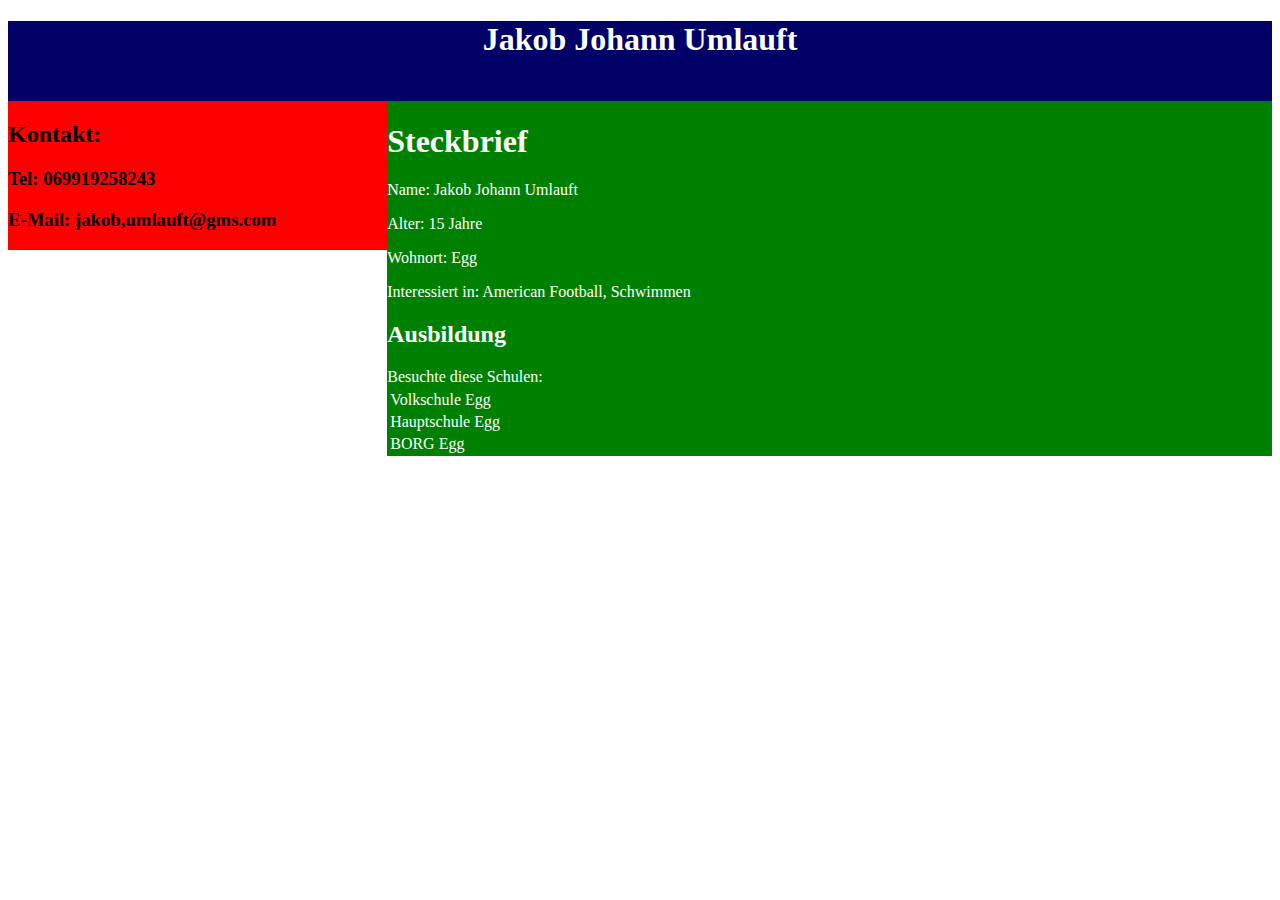
<file: cv/index.html>
<!DOCTYPE html>
<html>
  <head>
    <title>Lebenslauf Jakob Johann Umlauft</title>
    <link rel="stylesheet" type="text/css" href="style.css">
     </head>
  <body>
    <div id="header" >
    <h1 class="name"> Jakob Johann Umlauft</h1>
    </div>
    <div class="left">
      <h2>Kontakt:</h2>
      <h3>Tel: 069919258243</h3>
      <h3>E-Mail: jakob,umlauft@gms.com</h3>
        </div>
    <div class="right">
      <h1>Steckbrief</h1>
      <p>Name: Jakob Johann Umlauft</p>
      <p>Alter: 15 Jahre</p>
      <p>Wohnort: Egg</p>
      <p>Interessiert in: American Football, Schwimmen</p>
      <h2>Ausbildung</h2>
      <table>
        <tr colspan="1">Besuchte diese Schulen:</tr>
        <tr><td>Volkschule Egg</td></tr>
        <tr><td>Hauptschule Egg</td></tr>
        <tr><td>BORG Egg</td></tr>
    </div>
  </body>
</html>
</file>
<file: cv/style.css>
#header {
  width: 100%;
  height: 80px;
  background-color: #000066;
}

.left {
  width: 30%;
  background-color:red;
  float: left;
  }

.right {
  width: 70%;
  background-color:green;
  float: right;
  color: white;
}
.name {
  text-align:center;
  text-align:middle;
  background-color:#000066;
  color:white;
}
@media screen and (max-width: 600px) {
  .left, .right{
    width: 100%
  }
}
</file>
